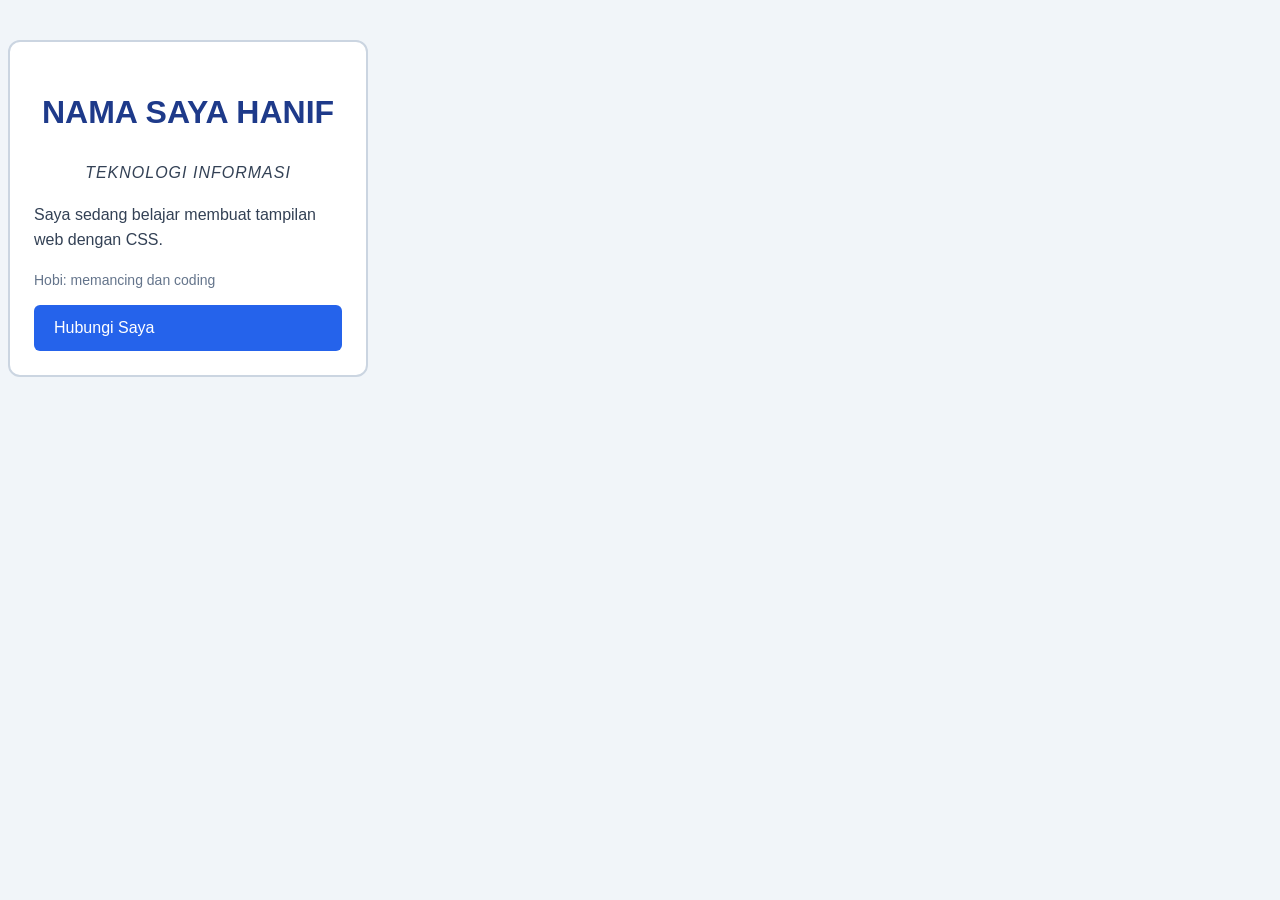
<file: index.html>
<!DOCTYPE html>
    <html lang="id">
    <head>
     <meta charset="UTF-8">
     <title>Kartu Profil</title>
     <link rel="stylesheet" href="style.css">
    </head>
    <body>
     <div class="kartu">
      <h1>NAMA SAYA HANIF</h1>
      <p class="jurusan">Teknologi informasi</p>
      <p>Saya sedang belajar membuat tampilan web dengan CSS.</p>
      <p class="info">Hobi: memancing dan coding</p>
      <a href="mailto:agitahanif9@gmail.com" class="tombol">Hubungi Saya</a>
     </div>
    </body>
    </html>
</file>
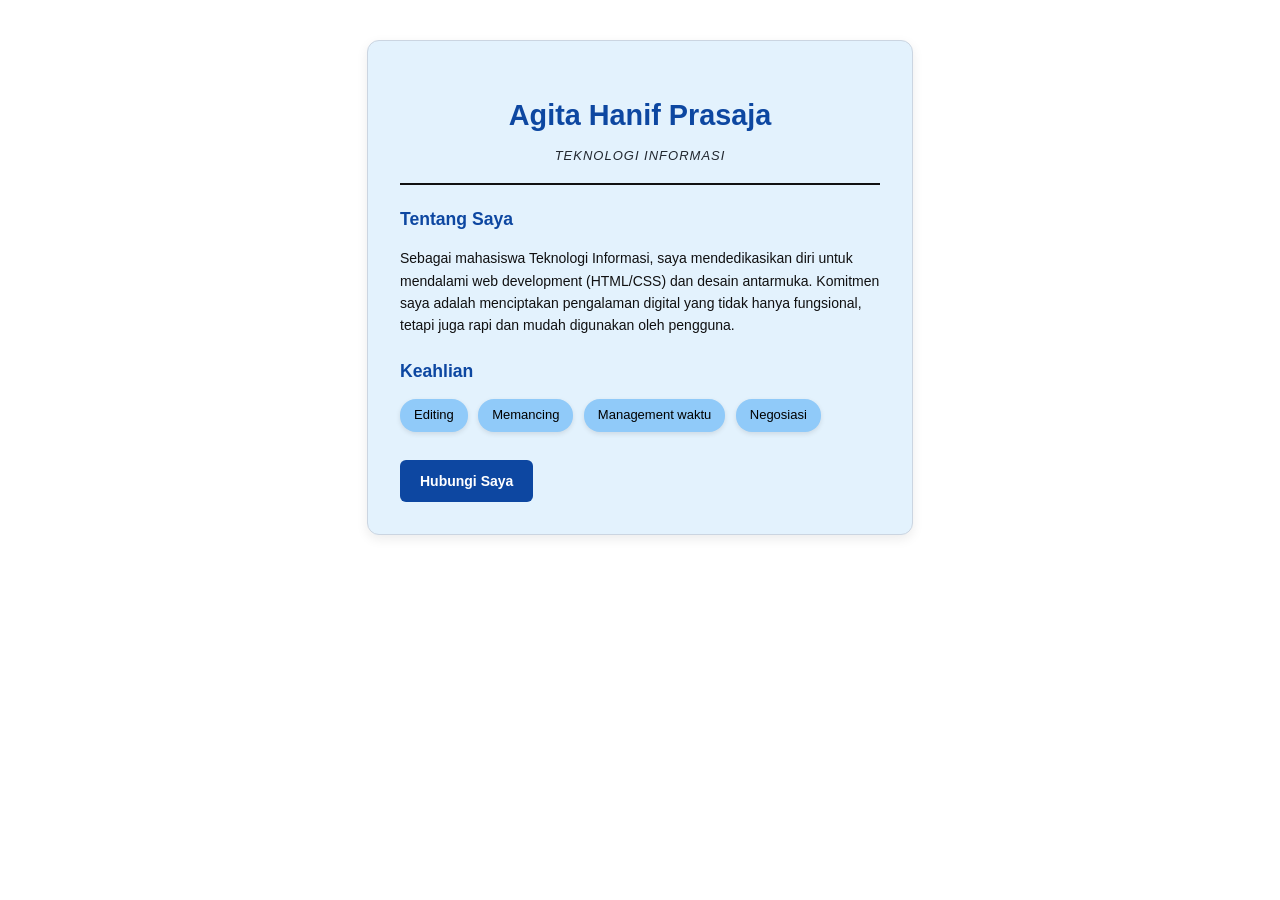
<file: profil.html>
<!-- Nama :Agita Hanif Prasaja
     NIM  :252520048
     Kelas:TI-A -->

<!DOCTYPE html>
<html lang="id">
<head>
    <meta charset="UTF-8">
    <title>Halaman Profil Diri</title>
    <!-- Menggunakan CSS Eksternal -->
    <link rel="stylesheet" href="profil.css">
</head>
<body>

    <!-- Kotak Utama / Container Profil -->
    <div class="container">
        
        <!-- Selector ID -->
        <div id="header">
            <h1>Agita Hanif Prasaja</h1>
            <p class="jurusan">Teknologi Informasi</p>
        </div>

        <!-- Bagian Konten -->
        <div class="konten">
            <h3>Tentang Saya</h3>
            <!-- Selector Turunan (Descendant) -->
            <p>Sebagai mahasiswa Teknologi Informasi, saya mendedikasikan diri untuk mendalami web development (HTML/CSS) dan desain antarmuka. Komitmen saya adalah menciptakan pengalaman digital yang tidak hanya fungsional, tetapi juga rapi dan mudah digunakan oleh pengguna.</p>
            
            <h3>Keahlian</h3>
            <div class="daftar-keahlian">
                <!-- Elemen dengan display: inline-block -->
                <span class="keahlian-item">Editing</span>
                <span class="keahlian-item">Memancing</span>
                <span class="keahlian-item">Management waktu</span>
                <span class="keahlian-item">Negosiasi</span>
            </div>

            <!-- Tombol dengan display: inline-block -->
            <a href="mailto:agitahanif9@gmail.com" class="tombol">Hubungi Saya</a>
        </div>

    </div>

</body>
</html>
</file>
<file: style.css>
* { box-sizing: border-box; }

body {
    font-family: Arial, sans-serif;
    background-color: #f1f5f9;
    color: #334155;
    line-height: 1.6;
   }
   h1 { color: #1e3a8a; font-size: 2rem; text-align: center; }

   .jurusan {
     text-align: center;
     font-style: italic;
     text-transform: uppercase;
     letter-spacing: 1px;
    }
    .info { font-size: 14px; color: #64748b; }
    
    .kartu {
        width: 360px;
        margin: 40px 0;
        padding: 24px;
        background-color: #ffffff;
        border: 2px solid #cbd5e1;
        border-radius: 12px;
    }

    .tombol {
        display:block;
        margin-top: 12px;
        padding: 10px 20px;
        background-color: #2563eb;
        color: #ffffff;
        text-decoration: none;
        border-radius: 6px;
    }
</file>
<file: profil.css>
/* Selector Elemen: Pengaturan dasar halaman */
body {
    font-family: Arial, sans-serif;
    background-color: #ffffff; /* Format warna backgraund luar */
    line-height: 1.6;          /* Mengatur jarak antarbaris */
}

/* Selector ID: Header dengan garis pembatas di bawah */
#header {
    text-align: center;
    padding-bottom: 16px;
    margin-bottom: 20px;
    border-bottom: 2px solid #111111; 
}

/* Selector Grup: Mengatur beberapa selector sekaligus */
h1, h3 {
    color: #0D47A1; /* Warna pada Nama, tentang saya, keahlian */
}

/* Selector Elemen */
h1 {
    font-size: 1.8rem;
    margin-bottom: 8px;
}

h3 {
    font-size: 1.1rem;
    margin-top: 20px;
    margin-bottom: 10px;
}

/* Selector Turunan (Descendant): Paragraf di dalam div .konten */
.konten p {
    font-size: 14px;
    color: #101011;
}

/* Selector Class: Box Model untuk container utama */
.container {
    width: 480px;               /* Lebar tetap sesuai ketentuan */
    margin: 40px auto;          /* Menengahkan kotak secara horizontal */
    padding: 32px;              /* Ruang di dalam kotak */
    background-color: #E3F2FD;  /* Warna latar putih */
    border: 1px solid #cbd5e1;  /* Garis tepi */
    border-radius: 12px;        /* Membulatkan sudut */
    box-shadow: 0 4px 12px rgba(0, 0, 0, 0.08); /* Format warna RGBA (transparansi) */
}

/* Selector Class: Jurusan */
.jurusan {
    text-align: center;          /* Perataan teks */
    font-style: italic;
    text-transform: uppercase;   /* Mengubah huruf menjadi kapital */
    letter-spacing: 1px;
    color: #222830;
    font-size: 13px;
    margin: 0;
}

/* Selector Class: Item keahlian dengan display: inline-block */
.keahlian-item {
    display: inline-block;      
    background-color: #90CAF9;  
    color: #000000;
    padding: 6px 14px;          
    margin: 4px 6px 4px 0;      
    border-radius: 16px;        
    font-size: 13px;
    box-shadow: 0 2px 5px rgba(0, 0, 0, 0.1); 
}

/* Selector Class: Tombol dengan display: inline-block */
.tombol {
    display: inline-block;      /* Perilaku kotak sebaris */
    margin-top: 24px;
    padding: 10px 20px;
    background-color: #0D47A1;  
    color: white;               /* Format warna Nama */
    text-decoration: none;      /* Menghilangkan garis bawah tautan */
    border-radius: 6px;
    font-size: 14px;
    font-weight: bold;
}
</file>
